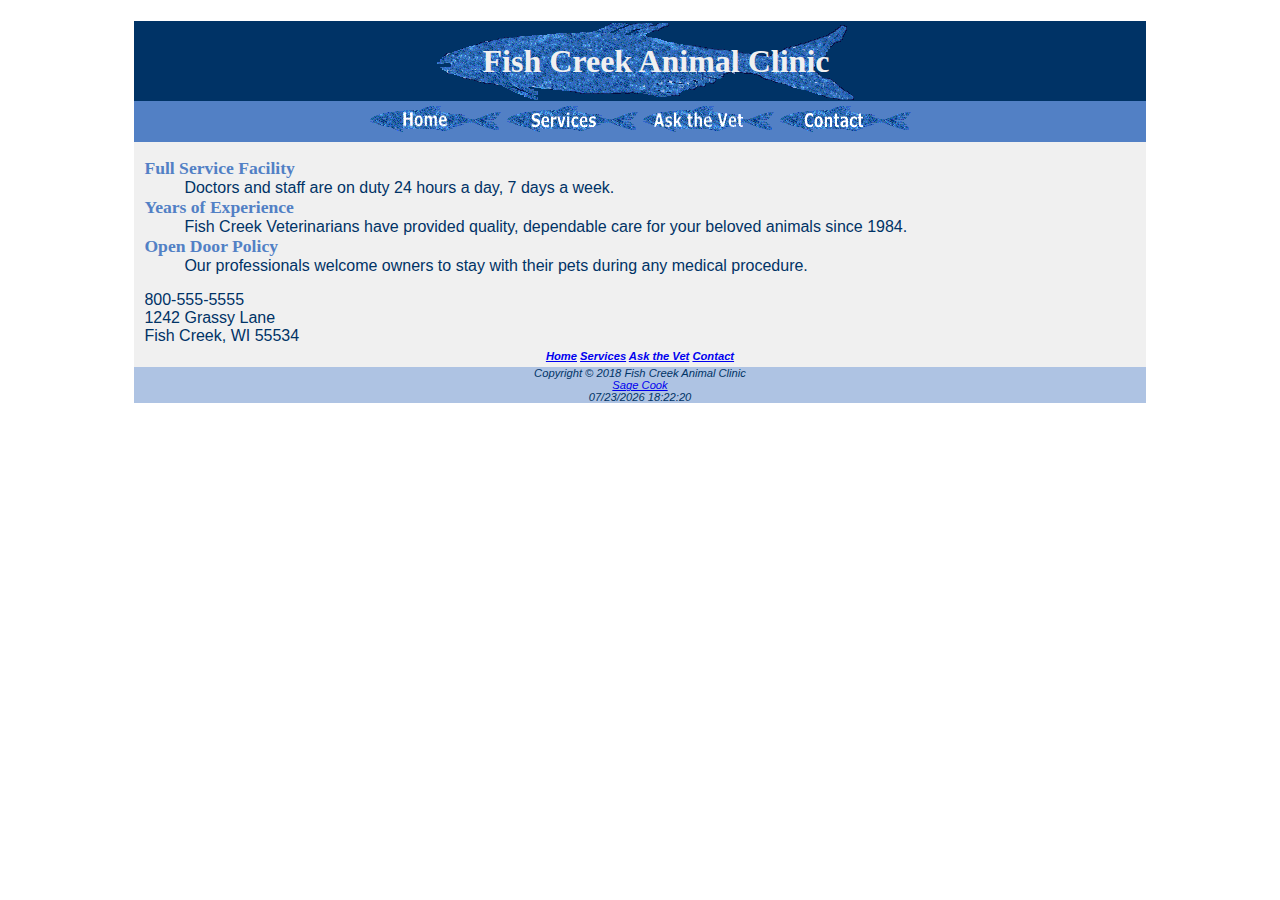
<file: index.html>
<!DOCTYPE html>
<html lang="en">

<head>
    <meta charset="UTF-8">
    <meta http-equiv="X-UA-Compatible" content="IE=edge">
    <meta name="viewport" content="width=device-width, initial-scale=1.0">
    <link rel="stylesheet" href="css/fishcreek.css">
    <title>Fish Creek Animal Clinic</title>
</head>

<body>
    <div id="wrapper">

        <header>
            <h1>
                Fish Creek Animal Clinic
            </h1>
        </header>
        <nav>
            <a href="index.html"><img src="images/home.gif" alt="home fish logo" width="132" height="27"></a>
            <a href="services.html"><img src="images/services.gif" alt="services fish logo" width="132" height="27"></a>
            <a href="askvet.html"><img src="images/askthevet.gif" alt="ask the vet fish logo" width="132" height="27"></a>
            <a href="contact.html"><img src="images/contact.gif" alt="contact fish logo" width="132" height="27"></a>
        </nav>
        <main>
            <dl>
                <dt>Full Service Facility</dt>
                <dd>Doctors and staff are on duty 24 hours a day, 7 days a week.</dd>
                <dt>Years of Experience</dt>
                <dd>Fish Creek Veterinarians have provided quality, dependable care for your beloved animals since 1984.
                </dd>
                <dt>Open Door Policy</dt>
                <dd>Our professionals welcome owners to stay with their pets during any medical procedure.</dd>
            </dl>
            <div>
                800-555-5555 <br>
                1242 Grassy Lane <br>
                Fish Creek, WI 55534
            </div>
        </main>
        <footer>
            <nav>
                <a href="index.html">Home</a>
                <a href="services.html">Services</a>
                <a href="askvet.html">Ask the Vet</a>
                <a href="contact.html">Contact</a>
            </nav>
            Copyright &copy; 2018 Fish Creek Animal Clinic <br>
            <a href="mailto:example@example.com">Sage Cook</a>
            <br>
            <script>
                var date = document.lastModified;
                document.write(date);
            </script>
        </footer>
    </div>
</body>

</html>
</file>
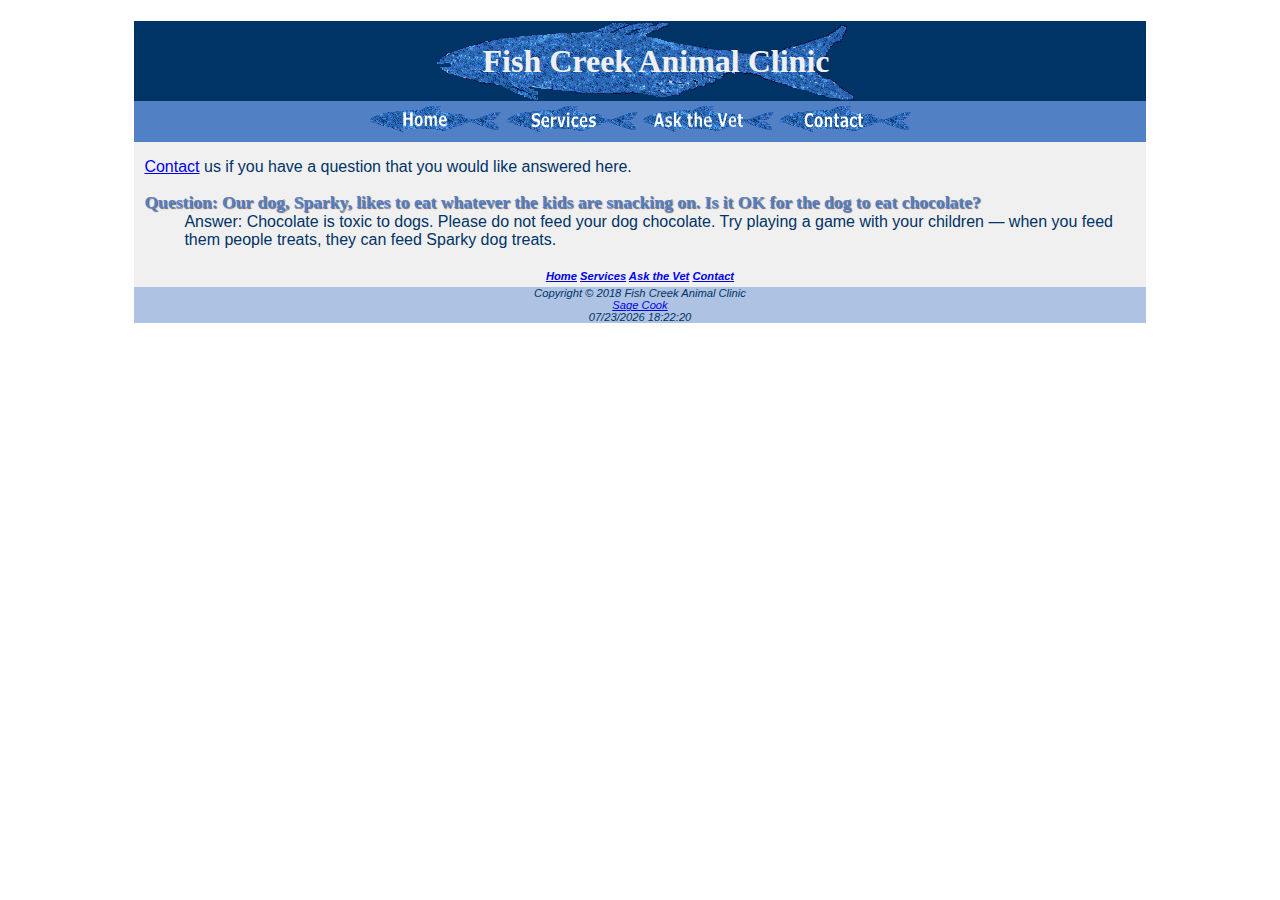
<file: askvet.html>
<!DOCTYPE html>
<html lang="en">

<head>
    <meta charset="UTF-8">
    <meta http-equiv="X-UA-Compatible" content="IE=edge">
    <meta name="viewport" content="width=device-width, initial-scale=1.0">
    <link rel="stylesheet" href="css/fishcreek.css">
    <title>Fish Creek Animal Clinic | Ask The Vet</title>
</head>

<body>
    <div id="wrapper">

        <header>
            <h1>
                Fish Creek Animal Clinic
            </h1>
        </header>
        <nav>
            <a href="index.html"><img src="images/home.gif" alt="home fish logo" width="132" height="27"></a>
            <a href="services.html"><img src="images/services.gif" alt="services fish logo" width="132" height="27"></a>
            <a href="askvet.html"><img src="images/askthevet.gif" alt="ask the vet fish logo" width="132" height="27"></a>
            <a href="contact.html"><img src="images/contact.gif" alt="contact fish logo" width="132" height="27"></a>
        </nav>
        <main>
            <p><a href="contact.html">Contact</a> us if you have a question that you would like answered here.</p>
            <dl>
                <dt class="category">Question: Our dog, Sparky, likes to eat whatever the kids are snacking on. Is it OK for the dog to eat chocolate?</dt>
                <dd>Answer: Chocolate is toxic to dogs. Please do not feed your dog chocolate. Try playing a game with your children &mdash; when you feed them people treats, they can feed Sparky dog treats.</dd>
            </dl>
        </main>
        <footer>
            <nav>
                <a href="index.html">Home</a>
                <a href="services.html">Services</a>
                <a href="askvet.html">Ask the Vet</a>
                <a href="contact.html">Contact</a>
            </nav>
            Copyright &copy; 2018 Fish Creek Animal Clinic <br>
            <a href="mailto:example@example.com">Sage Cook</a>
            <br>
            <script>
                var date = document.lastModified;
                document.write(date);
            </script>
        </footer>

    </div>
</body>

</html>
</file>
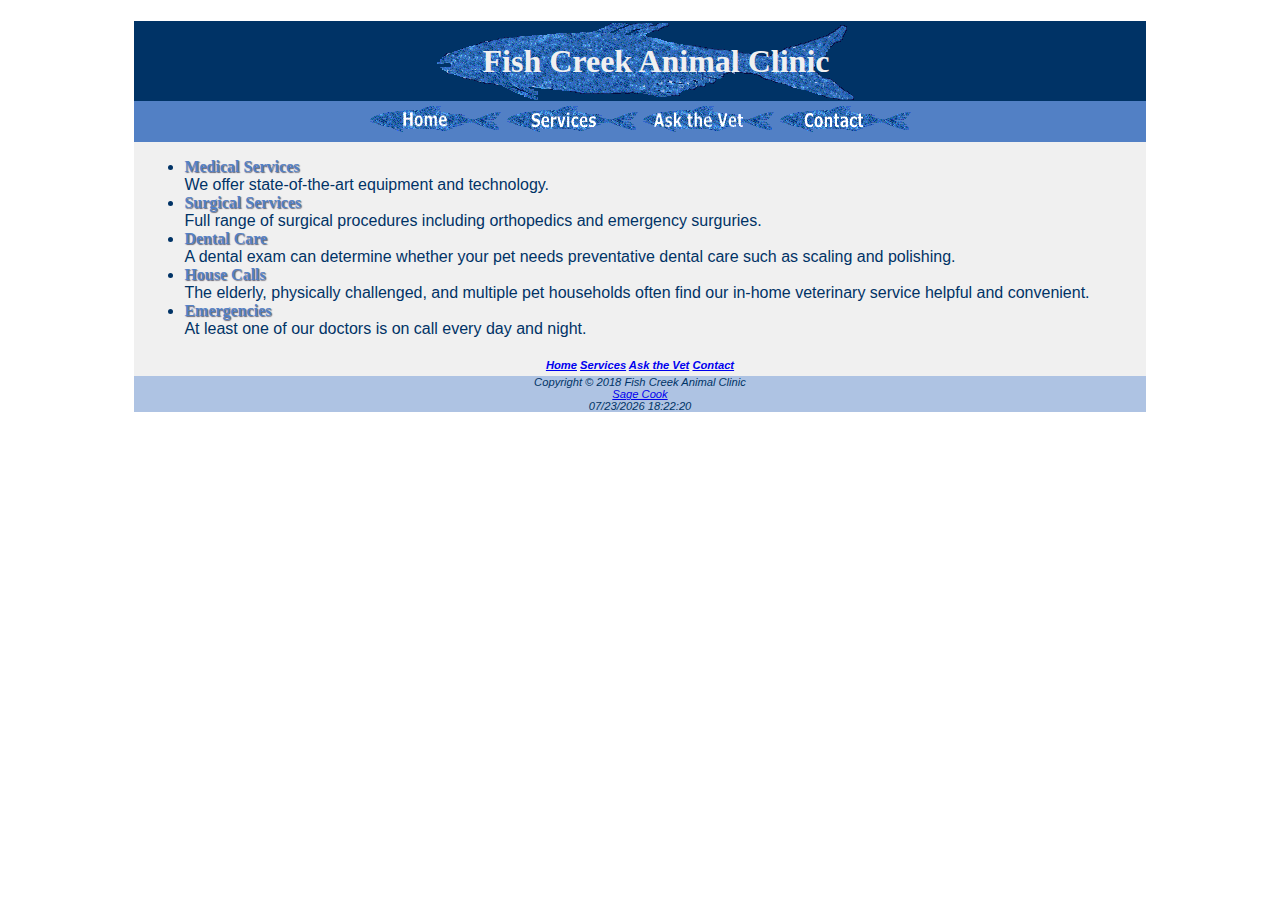
<file: services.html>
<!DOCTYPE html>
<html lang="en">

<head>
    <meta charset="UTF-8">
    <meta http-equiv="X-UA-Compatible" content="IE=edge">
    <meta name="viewport" content="width=device-width, initial-scale=1.0">
    <link rel="stylesheet" href="css/fishcreek.css">
    <title>Fish Creek Animal Clinic | Services</title>
</head>

<body>
    <div id="wrapper">

        <header>
            <h1>
                Fish Creek Animal Clinic
            </h1>
        </header>
        <nav>
            <a href="index.html"><img src="images/home.gif" alt="home fish logo" width="132" height="27"></a>
            <a href="services.html"><img src="images/services.gif" alt="services fish logo" width="132" height="27"></a>
            <a href="askvet.html"><img src="images/askthevet.gif" alt="ask the vet fish logo" width="132" height="27"></a>
            <a href="contact.html"><img src="images/contact.gif" alt="contact fish logo" width="132" height="27"></a>
        </nav>
        <main>
            <ul>
                <li><span class="category">Medical Services</span><br> We offer state-of-the-art equipment and technology.</li>
                <li><span class="category">Surgical Services</span><br> Full range of surgical procedures including orthopedics and emergency surguries.</li>
                <li><span class="category">Dental Care</span><br> A dental exam can determine whether your pet needs preventative dental care such as scaling and polishing.</li>
                <li><span class="category">House Calls</span><br> The elderly, physically challenged, and multiple pet households often find our in-home veterinary service helpful and convenient.</li>
                <li><span class="category">Emergencies</span><br> At least one of our doctors is on call every day and night.</li>
            </ul>
        </main>
        <footer>
            <nav>
                <a href="index.html">Home</a>
                <a href="services.html">Services</a>
                <a href="askvet.html">Ask the Vet</a>
                <a href="contact.html">Contact</a>
            </nav>
            Copyright &copy; 2018 Fish Creek Animal Clinic <br>
            <a href="mailto:example@example.com">Sage Cook</a>
            <br>
            <script>
                var date = document.lastModified;
                document.write(date);
            </script>
        </footer>

    </div>
</body>

</html>
</file>
<file: css/fishcreek.css>
body {
    background-color: #FFFFFF;
    color: #003366;
    font-family: Verdana, sans-serif;
}

header {
    background-color: #003366;
    color: #F0F0F0;
    font-family: Georgia, serif;
    background-image: url("../images/fishcreeklogo.gif");
    background-position: 50%;
    background-repeat: no-repeat;
    text-align: center;
}

h1 {
    line-height: 250%;
    text-indent: 1em;
    margin-bottom: 0;
}

nav {
    font-weight: bold;
    text-align: center;
    padding: 5px;
    background-color: #5280c5;
}

dt {
    color: #5280c5;
    font-size: 1.1em;
    font-weight: bold;
    font-family: Georgia, serif;
}

.category {
    font-weight: bold;
    color: #5380C5;
    font-family: Georgia, serif;
    text-shadow: 1px 1px 1px #667;
}

footer {
    font-size: 0.70em;
    font-style: italic;
    text-align: center;
    background-color: #aec3e3;
}

#wrapper {
    width: 80%;
    min-width: 700px;
    margin-right: auto;
    margin-left: auto;
    background-color: #F0F0F0;
}

img {
    border: none;
}

main {
    padding-inline: 10px;
}

footer nav {
    background-color: #F0F0F0;
}
</file>
